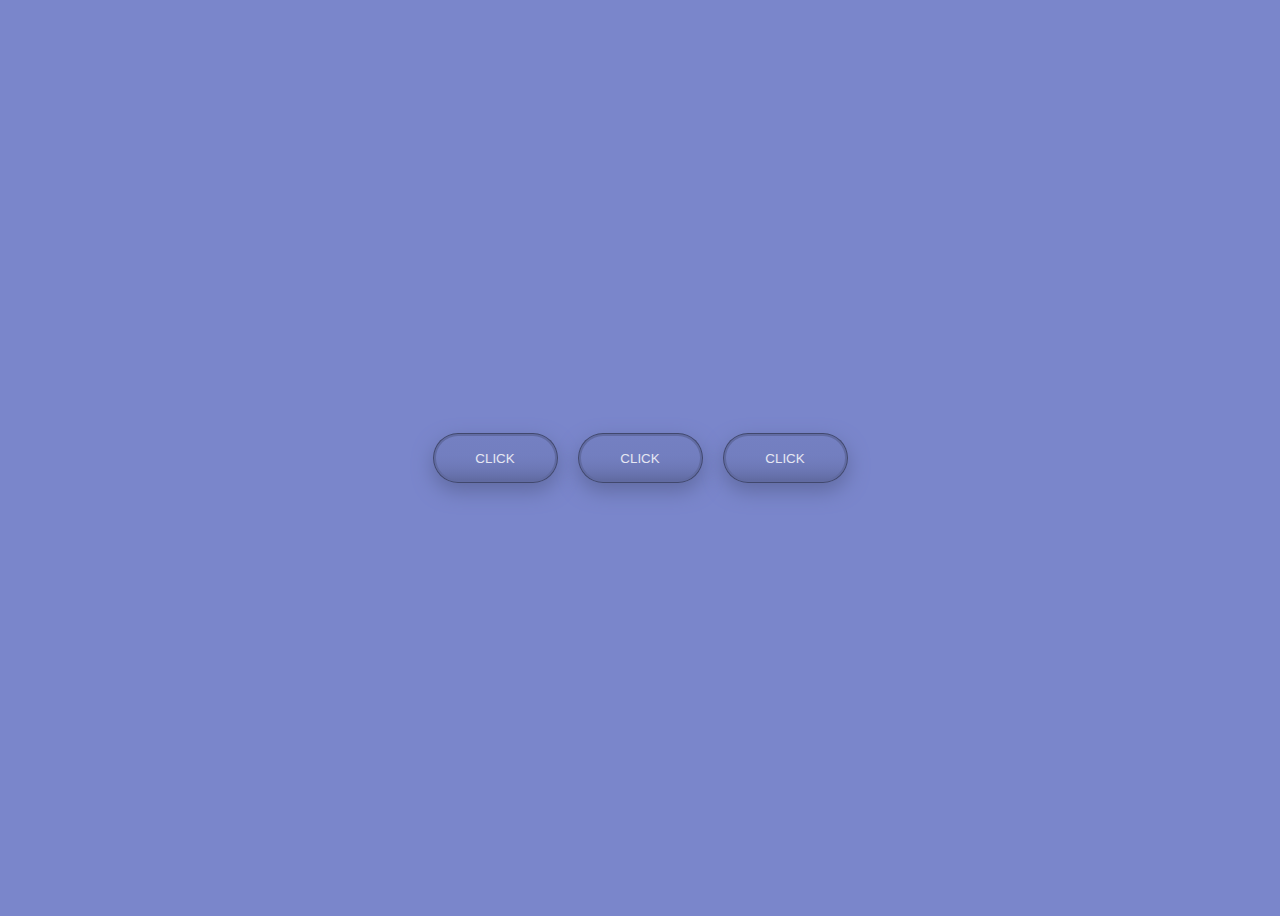
<file: contained-clickables/index.html>
<!DOCTYPE html>
<html lang="en">
<head>
  <meta charset="UTF-8">
  <meta name="viewport" content="width=device-width, initial-scale=1.0">
  <title>V+V Code Challenge - Contained Clickables</title>
  <link rel="preconnect" href="https://fonts.gstatic.com">
  <link href="https://fonts.googleapis.com/css2?family=Barlow&display=swap" rel="stylesheet">
  <link rel="stylesheet" href="./index.css">
</head>
<body>
  <button href="#">Click</button>
  <button href="#">Click</button>
  <button href="#">Click</button>
  <!--
  PALETTE
    Background: #7a86c
    Up state:
      #41486D
      #E6E7F2
      #616BA2
      #7480C2
    Hover state:
      rgba(0, 0, 0, 0.1)
      #7480C2
      #616BA2
    Down state:
      #383E5E
      #6849E3
      #41486D
      #4C547F
      rgba(0, 0, 0, 0.1)
  FONT
    Barlow (Google Font)
  -->
</body>
</html>
</file>
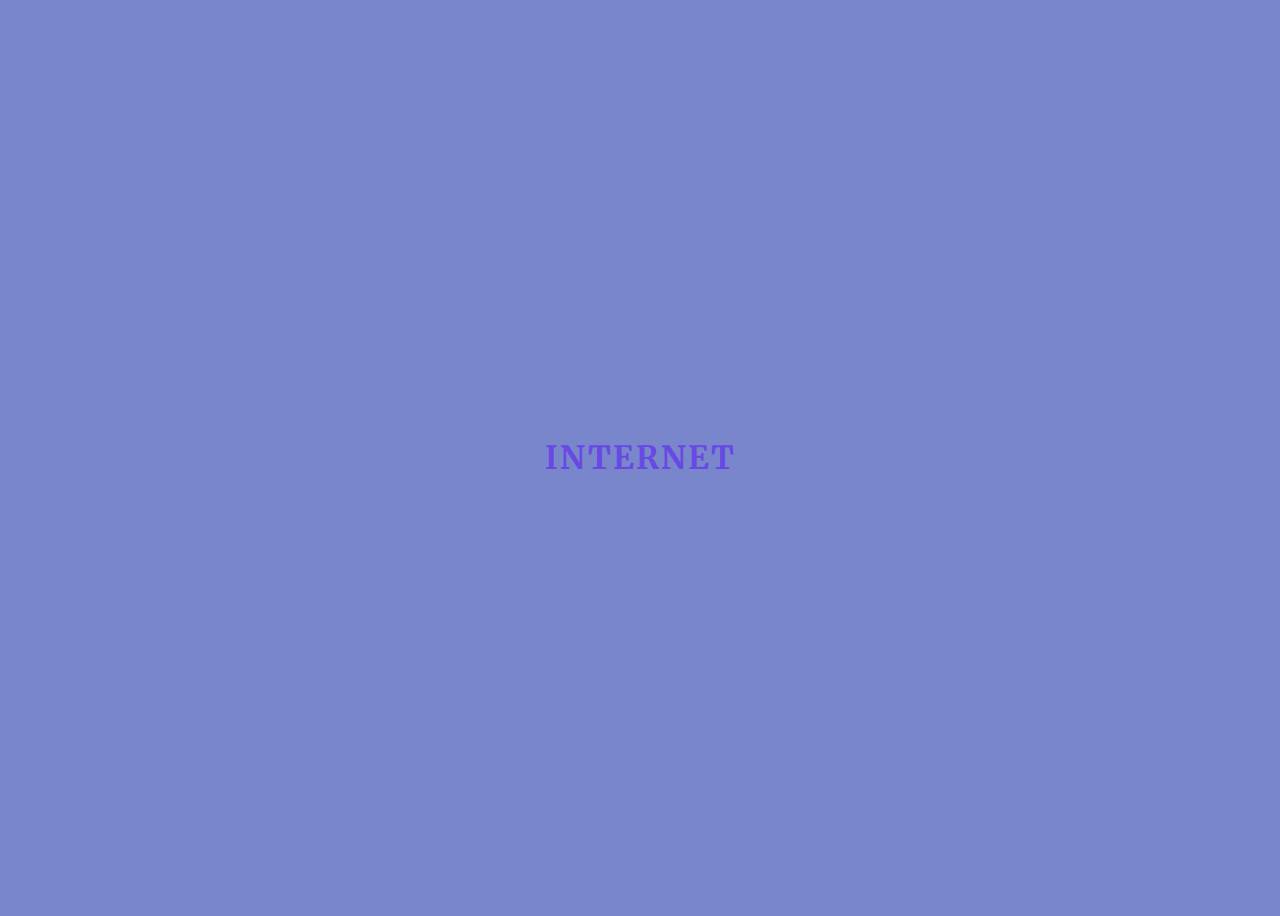
<file: headline/index.html>
<!DOCTYPE html>
<html lang="en">
<head>
  <link rel="preconnect" href="https://fonts.gstatic.com">
  <link href="https://fonts.googleapis.com/css2?family=Merriweather&display=swap" rel="stylesheet">
  <link rel="stylesheet" href="./index.css">
  <meta charset="UTF-8">
  <meta name="viewport" content="width=device-width, initial-scale=1.0">
  <title>V+V Code Challenge - Headline</title>
</head>
<body>
  <div class="text-wrapper">
    <h1>
      INTERNET
    </h1>
  </div>  
  <!--
  PALETTE: 
    Background: #7a86cb
    Text: #6849e3
  FONT:
    Merriweather (Google Font)
  -->
</body>
</html>
</file>
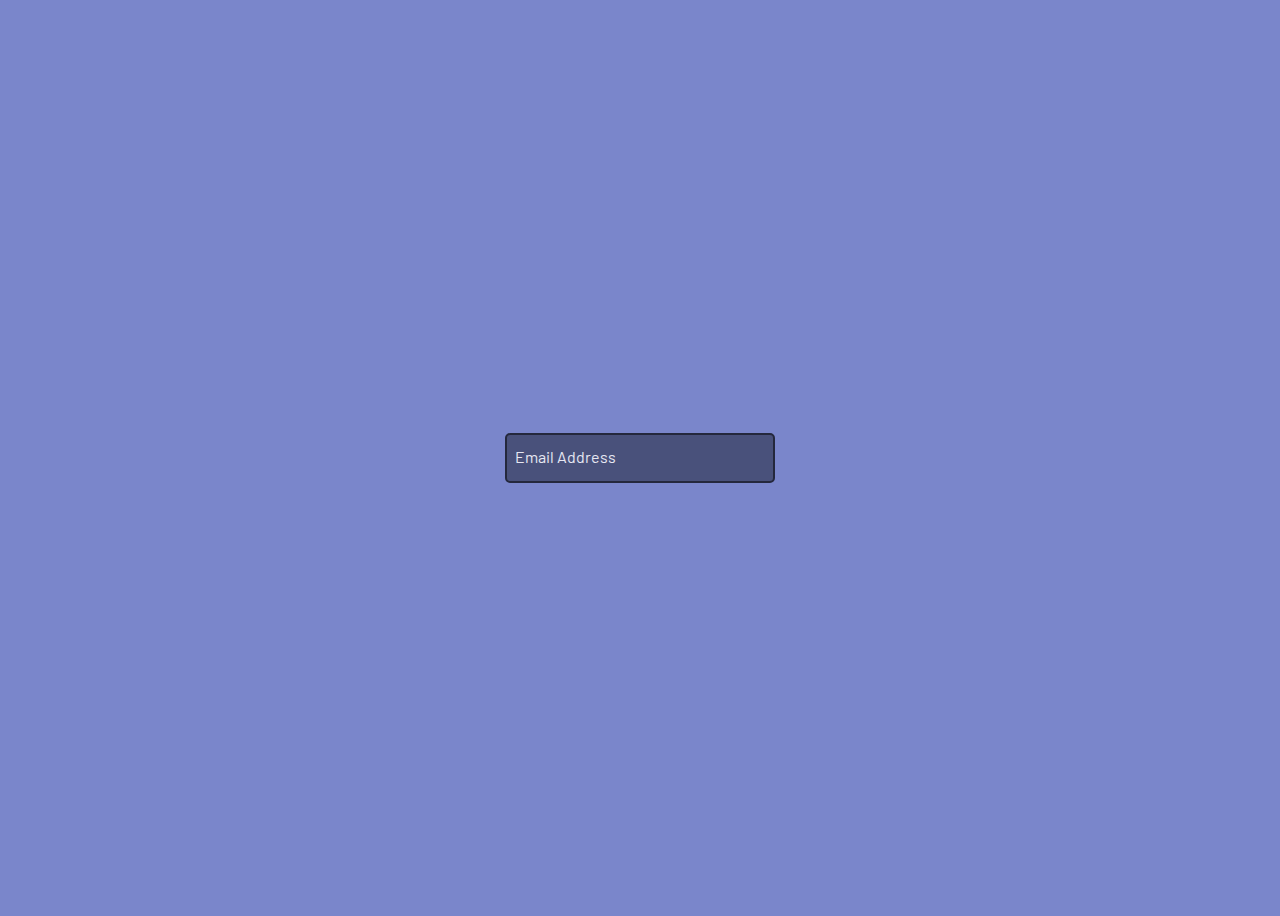
<file: text-input/index.html>
<!DOCTYPE html>
<html lang="en">
<head>
  <link rel="preconnect" href="https://fonts.gstatic.com">
  <link href="https://fonts.googleapis.com/css2?family=Barlow&display=swap" rel="stylesheet">
  <link rel="stylesheet" href="./index.css">
  <meta charset="UTF-8">
  <meta name="viewport" content="width=device-width, initial-scale=1.0">
  <title>V+V Code Challenge - Text Input</title>
</head>
<body>
  <div>
    <input id="input" name="input" type="text" required>
    <label for="input">Email Address</label>
  </div>
  <!--
  PALETTE: 
    Background: #7a86cb
    Up State:
      #E6E7F2
      #24283D
      #49517B
    Focus State:
      #0027FF
      #383E5E
      #7a86cb
    Active State:
      #383E5E
      #7a86cb
  FONT:
    Barlow (Google Fonts)
  -->
</body>
</html>
</file>
<file: contained-clickables/index.css>
body {
    font-family: 'Barlow', sans-serif;
    background-color: #7a86cb;
    display: flex;
    justify-content: center;
    align-items: center;
    min-height: 100vh;
}
button {
    color: #E6E7F2;
    background: 
      linear-gradient(#7480C2, 80%, #616BA2) content-box, 
      linear-gradient(#616BA2, #616BA2) padding-box, 
      linear-gradient(#41486D, #41486D) border-box;
    border: 1px solid transparent;
    border-radius: 40px;
    box-shadow: 0px 8px 20px #616BA2;
    text-transform: uppercase;
    padding: 2px;
    width: 125px;
    height: 50px;
    margin: 0 10px;
    position: relative;
}
button:after {
    visibility: hidden;
    position: absolute;
    top: 16px;
    left: 33px;
    content: "Click";
    color: #6849E3;
}
button:hover {
    background: 
      linear-gradient(#616BA2, 20%, #7480C2) content-box, 
      linear-gradient(#7a86cb, #7480C2) padding-box, 
      linear-gradient(#616BA2, #616BA2) border-box;
}
button:focus, button:active {
    box-shadow: 0 0 0 2px #6849E3;
    outline: none;
    color: #383E5E;
    background: #383E5E;
    background: 
      linear-gradient(#383E5E, #383E5E) content-box, 
      linear-gradient(#41486D, #41486D) padding-box, 
      linear-gradient(#4C547F, #4C547F) border-box;
}
button:focus:after, button:active:after {
    visibility: visible;
    content: "Clicked!";
    color: #6849E3;
}
</file>
<file: headline/index.css>
body {
    font-family: 'Merriweather', serif;
    background-color: #7a86cb;
    color: #6849e3;
    display: flex;
    justify-content: center;
    align-items: center;
    min-height: 100vh;
}
div {
    position: relative;
}
h1 {
    letter-spacing: 2px;
    transition: all 1s linear;
}
h1:hover {
    color: #fff;
    letter-spacing: normal;
    transition: all 1s linear;
}
h1:before {
    position: absolute;
    top: 15px;
    right: 0;
    content: '';
    height: 2px;
    background-color: #6849e3;
    width: 0%;
    transition: width 1s ease;
}
h1:after {
    position: absolute;
    left: 0;
    top: 65px;
    content: '';
    height: 2px;
    background-color: #6849e3;
    width: 0%;
    transition: width 1s ease;
}
h1:hover:before,
h1:hover:after {
    width: 100%;
}
</file>
<file: text-input/index.css>
body {
    font-family: 'Barlow', sans-serif;
    background-color: #7a86cb;
    display: flex;
    justify-content: center;
    align-items: center;
    min-height: 100vh;
}
div {
    position: relative;
}
input {
    width: 250px;
    height: 30px;
    padding: 8px;
    border: 2px solid #24283D;
    border-radius: 5px;
    background-color: #49517B;
}
label {
    position: absolute;
    left: 8px;
    top: 0;
    padding: 2px;
    color: #E6E7F2;
    transition: all 100ms;
    transform: translateY(12px);
    transform-origin: left;
    pointer-events: none;
}
input:valid {
    background-color: #7a86cb;
    color: #E6E7F2;
}
input:valid ~ label  {
    background-color: #7a86cb;
    color: #383E5E;
    border-color: #383E5E;
}
input:focus {
    background-color: #7a86cb;
    color: #0027FF;
    border-color: #0027FF;
    outline: none;
}
input:focus:valid,
input:focus:valid ~ label {
    color: #383E5E;
    border-color: #383E5E;
}
input:active ~ label, 
input:focus ~ label, 
input:valid ~ label {
    transform: translateY(-12px);
}
input:active ~ label, 
input:focus ~ label {
    background-color: #7a86cb;
    color: #0027FF;
}
</file>
